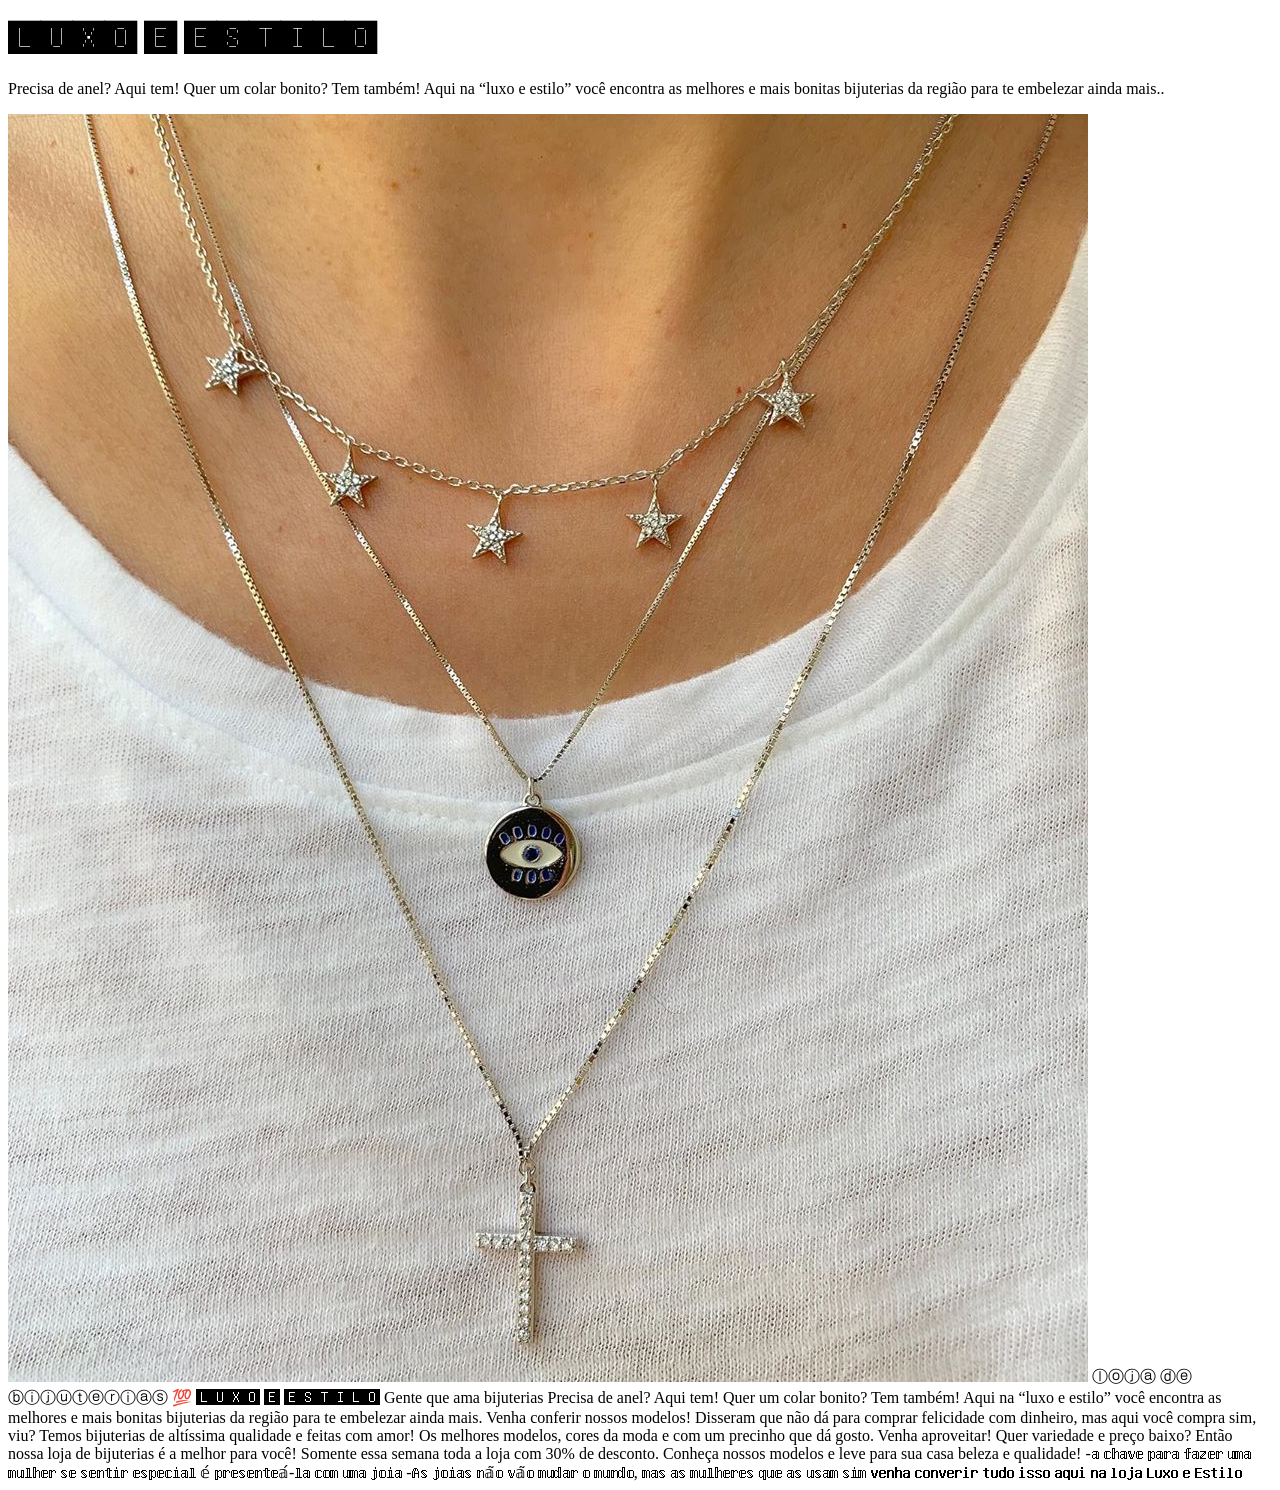
<file: index.html>
<!DOCTYPE html>
<html lang="pt-br">
  <head>
    <h1> 🅻🆄🆇🅾 🅴 🅴🆂🆃🅸🅻🅾 </h1>
    <meta charset="utf-8">
  </head>
  <body>
   <p> Precisa de anel? Aqui tem! Quer um colar bonito? Tem também! Aqui na “luxo e estilo” você encontra as melhores e mais bonitas bijuterias da região para te embelezar ainda mais..</p>
    <img src="colares-de-prata-em-camadas.jpg"/>


                  ⓛⓞⓙⓐ ⓓⓔ ⓑⓘⓙⓤⓣⓔⓡⓘⓐⓢ 💯
                          🅻🆄🆇🅾 🅴 🅴🆂🆃🅸🅻🅾         

         Gente que ama bijuterias 
Precisa de anel? Aqui tem! Quer um colar bonito? Tem também! Aqui na “luxo e estilo” você encontra as melhores e mais bonitas bijuterias da região para te embelezar ainda mais. Venha conferir nossos modelos! 
Disseram que não dá para comprar felicidade com dinheiro, mas aqui você compra sim, viu? Temos bijuterias de altíssima qualidade e feitas com amor! Os melhores modelos, cores da moda e com um precinho 
que dá gosto. Venha aproveitar!
Quer variedade e preço baixo? Então nossa loja de bijuterias é a melhor para você! Somente essa semana toda a loja com 30% de desconto. Conheça nossos modelos e leve para sua casa beleza e qualidade! 

           -𝕒 𝕔𝕙𝕒𝕧𝕖 𝕡𝕒𝕣𝕒 𝕗𝕒𝕫𝕖𝕣 𝕦𝕞𝕒 𝕞𝕦𝕝𝕙𝕖𝕣 𝕤𝕖 𝕤𝕖𝕟𝕥𝕚𝕣 𝕖𝕤𝕡𝕖𝕔𝕚𝕒𝕝 𝕖́ 𝕡𝕣𝕖𝕤𝕖𝕟𝕥𝕖𝕒́-𝕝𝕒 𝕔𝕠𝕞 𝕦𝕞𝕒 𝕛𝕠𝕚𝕒   
           -𝔸𝕤 𝕛𝕠𝕚𝕒𝕤 𝕟𝕒̃𝕠 𝕧𝕒̃𝕠 𝕞𝕦𝕕𝕒𝕣 𝕠 𝕞𝕦𝕟𝕕𝕠, 𝕞𝕒𝕤 𝕒𝕤 𝕞𝕦𝕝𝕙𝕖𝕣𝕖𝕤 𝕢𝕦𝕖 𝕒𝕤 𝕦𝕤𝕒𝕞 𝕤𝕚𝕞  

                    𝘃𝗲𝗻𝗵𝗮 𝗰𝗼𝗻𝘃𝗲𝗿𝗶𝗿 𝘁𝘂𝗱𝗼 𝗶𝘀𝘀𝗼 𝗮𝗾𝘂𝗶 𝗻𝗮 𝗹𝗼𝗷𝗮 𝗟𝘂𝘅𝗼 𝗲 𝗘𝘀𝘁𝗶𝗹𝗼
 </body>
</html>
</file>
